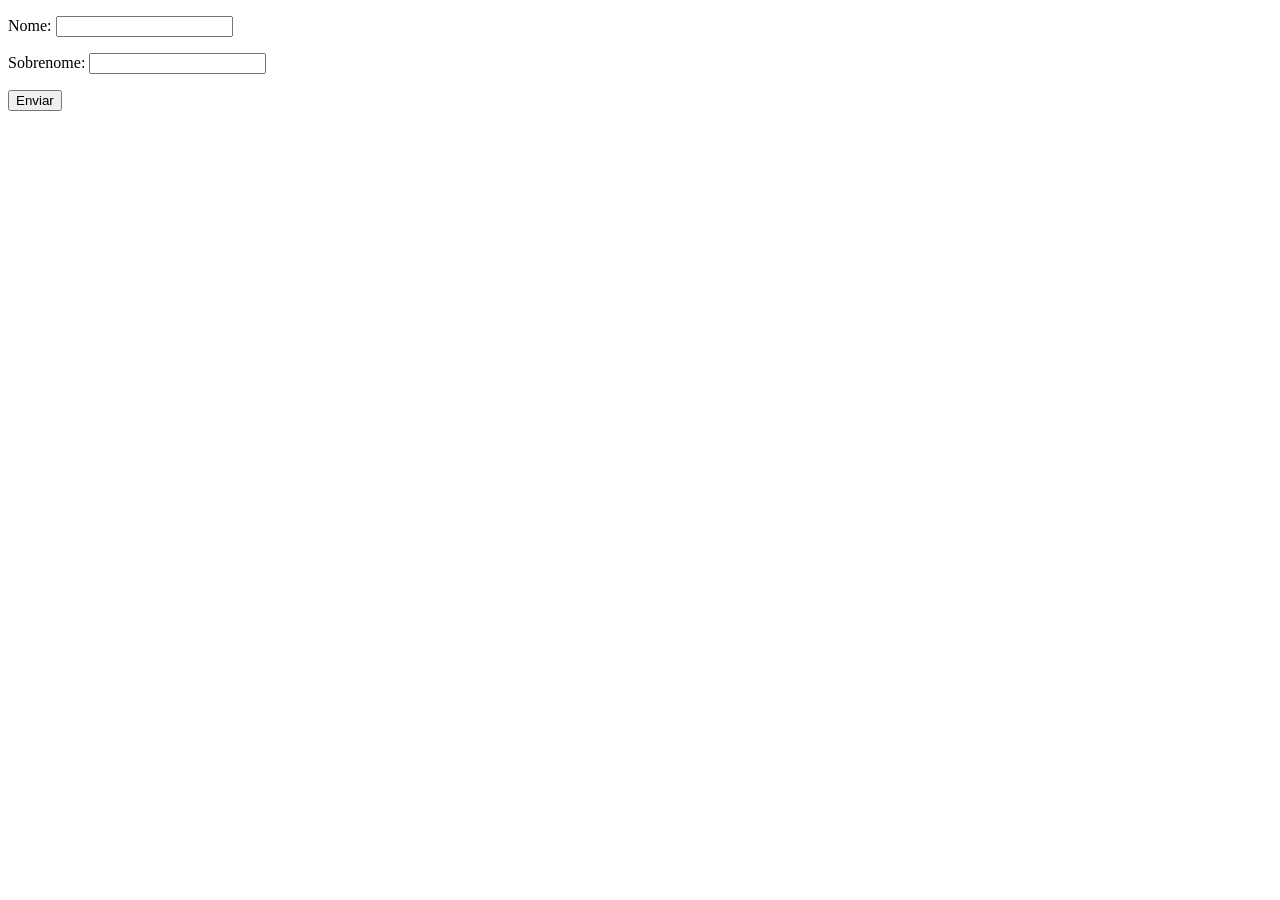
<file: formbasic.index.html>
<!DOCTYPE html>
<html lang="en">
<head>
    <meta charset="UTF-8">
    <meta name="viewport" content="width=device-width, initial-scale=1.0">
    <title>Document</title>
</head>
<body>
    <form action="cadastro.php">
        <p>Nome: <input type="text" name="Nome" id="inome"></p>
        <p>Sobrenome: <input type="text" name="Sobrenome" id="isobrenome"></p>
        <input type="submit" value="Enviar">
</body>
</html>
</file>
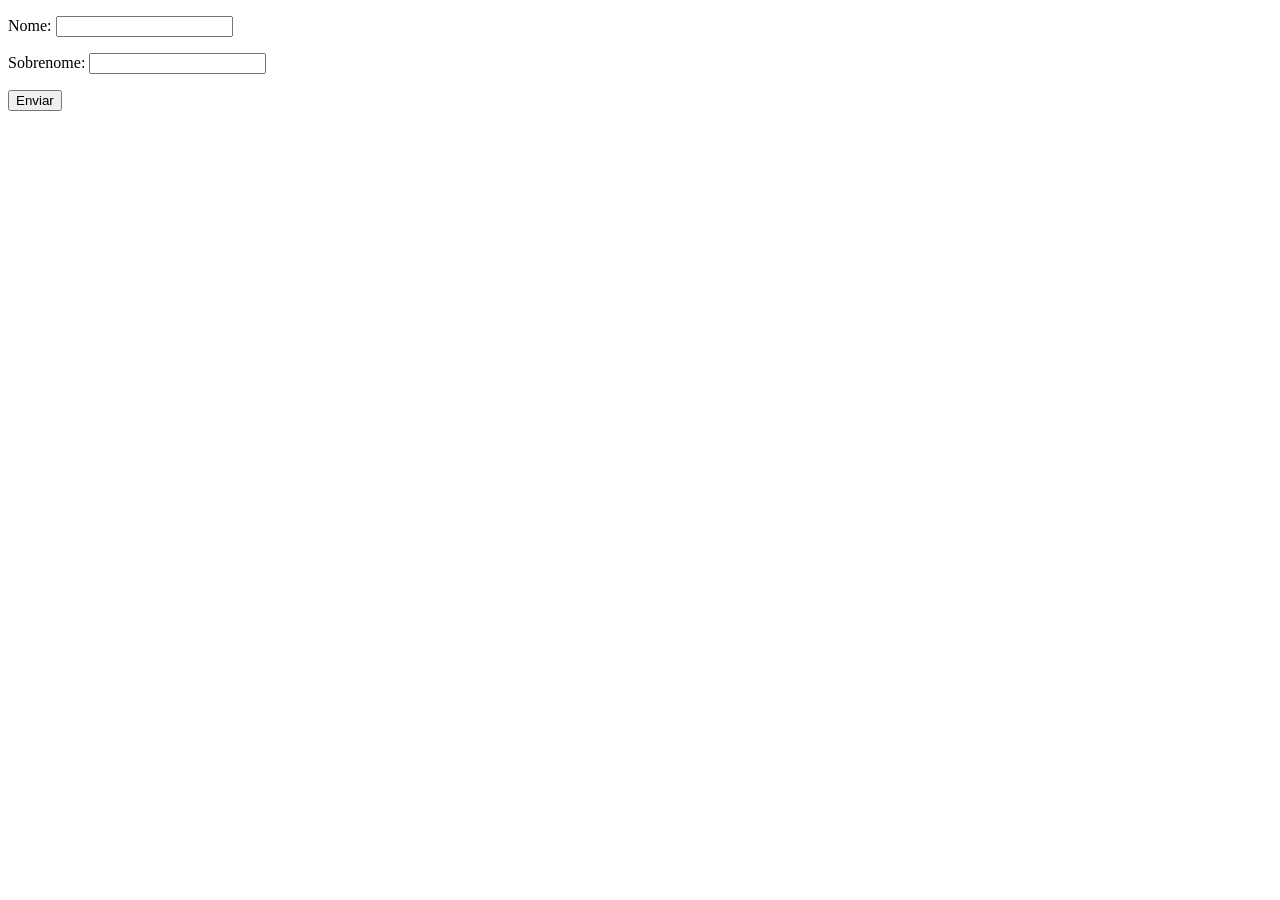
<file: Aula003_form/form.label.html>
<!DOCTYPE html>
<html lang="pt-br">
<head>
    <meta charset="UTF-8">
    <meta name="viewport" content="width=device-width, initial-scale=1.0">
    <title>Document</title>
</head>
<body>
    <form action="cadastro.php">
        <p><label for="inome">Nome</label>:
             <input type="text" name="nome" id="inome"></p>
        <p><label for="isobrenome">Sobrenome</label>: 
            <input type="text" name="sobrenome" id="isobrenome"></p>
        <input type="submit" value="Enviar">
    </form>
</body>
</html>
</file>
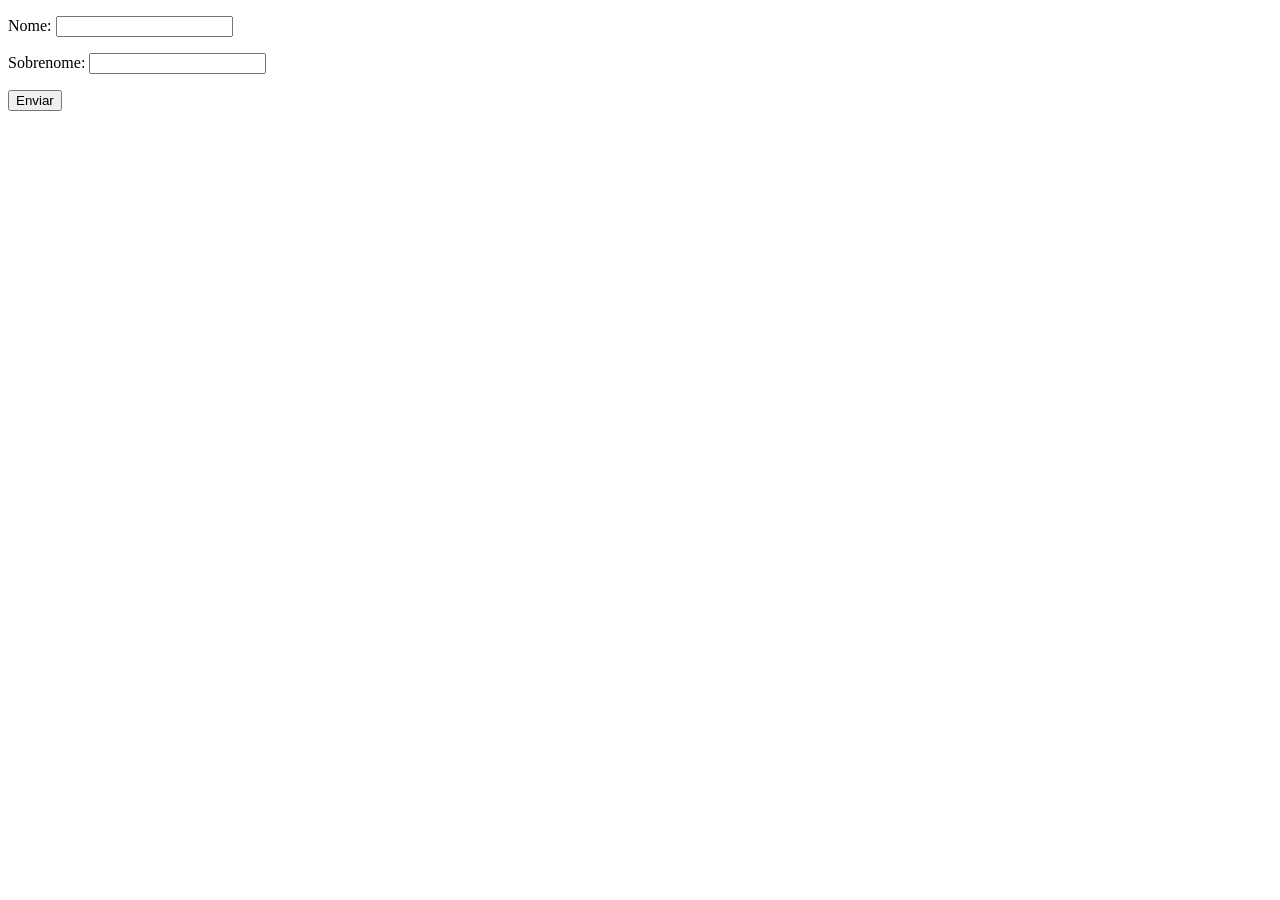
<file: Aula003_form/formbasic.index.html>
<!DOCTYPE html>
<html lang="pt-br">
<head>
    <meta charset="UTF-8">
    <meta name="viewport" content="width=device-width, initial-scale=1.0">
    <title>Document</title>
</head>
<body>
    <form action="cadastro.php">
        <p>Nome: <input type="text" name="nome" id="inome"></p>
        <p>Sobrenome: <input type="text" name="sobrenome" id="isobrenome"></p>
        <input type="submit" value="Enviar">
    </form>
</body>
</html>
</file>
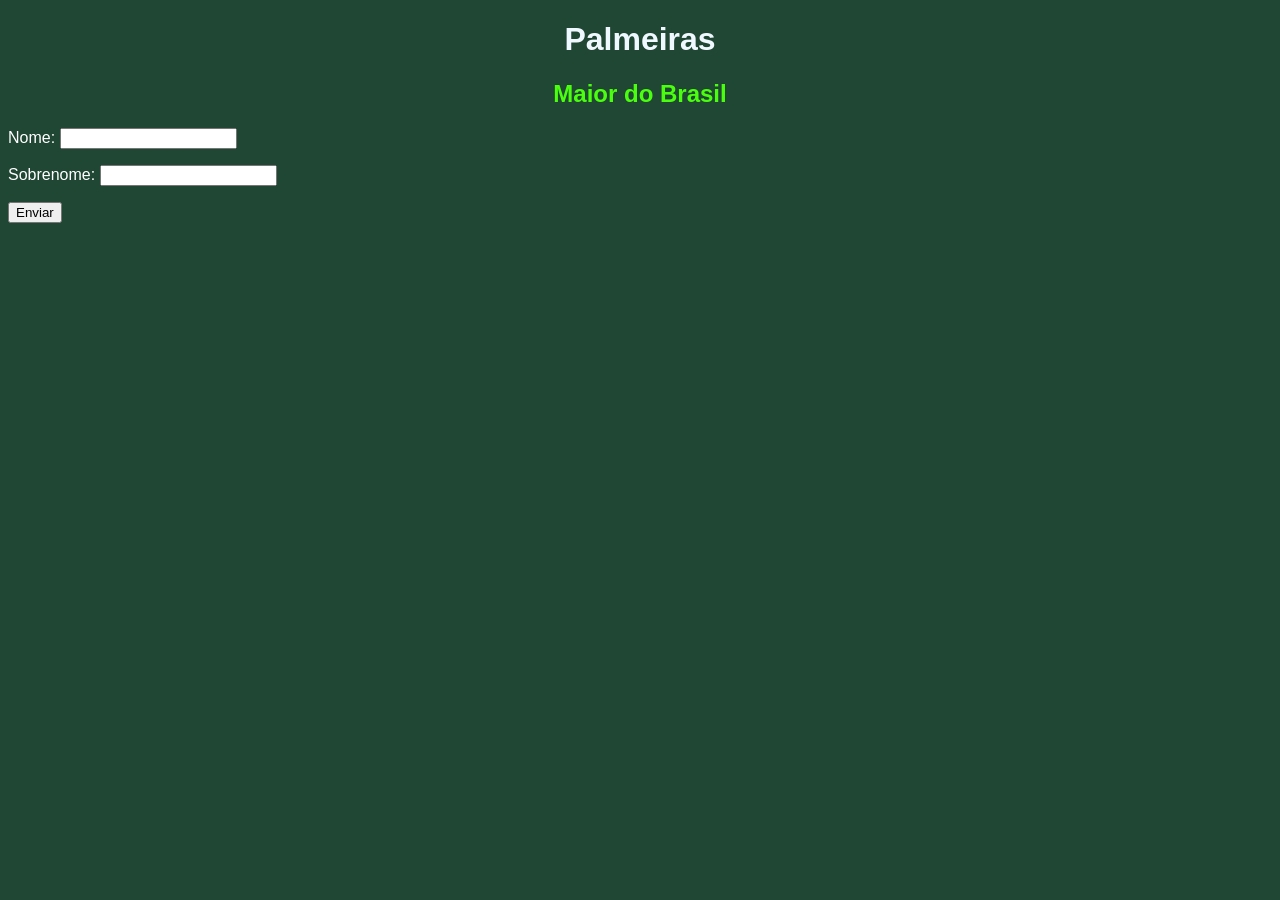
<file: Aula006/estilo.html>
<!DOCTYPE html>
<html lang="pt-br">
<head>
    <meta charset="UTF-8">
    <meta name="viewport" content="width=device-width, initial-scale=1.0">
    <title>elementos/tags vs css</title>
    <style>
        *{
            font-family: Arial, Helvetica, sans-serif;
        }       
    </style>
    <link rel="stylesheet" href="estilo.css">
    <style>
        h1 {
            text-align: center;
            color: aliceblue;
        }
        h2 {
            text-align: right;
            color: rgb(74, 255, 13);
        }
    </style>
</head>
<body>
    <h1 style="text-align: center;">Palmeiras</h1>
    <h2 style="text-align: center;">Maior do Brasil</h2>
    <form action="cadastro.php">
       <p><label for="iNome">Nome:</label>
            <input type="text" name="Nome" id="iNome"></p>
        <p><label for="iSobrenome">Sobrenome:</label>
             <input type="text" name="Sobrenome" id="iSobrenome"></p>
        <p><input type="submit" value="Enviar"></p>
    </form>
</body>
</html>
</file>
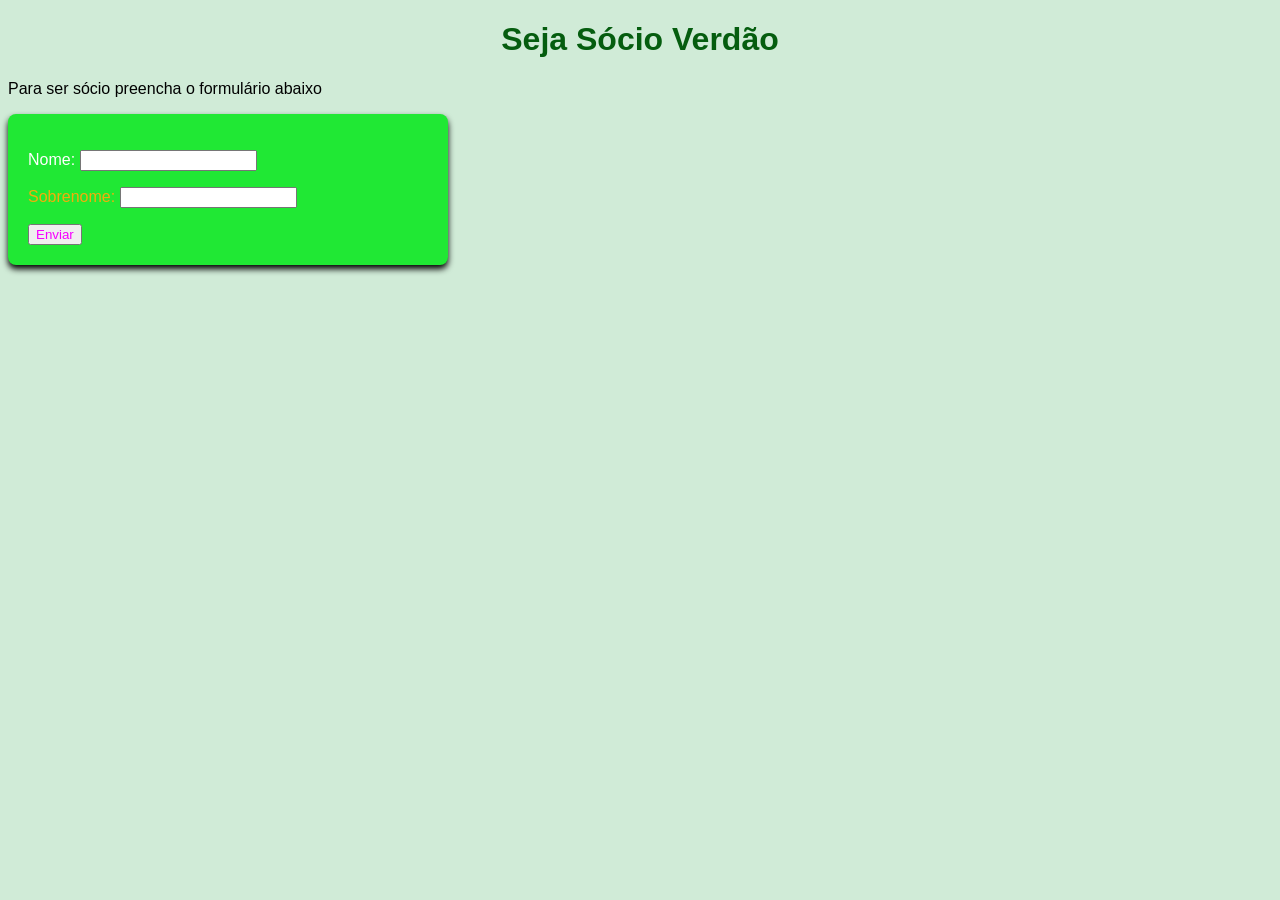
<file: Testes/sociotime.index.html>
<!DOCTYPE html>
<html lang="pt-br">
<head>
    <meta charset="UTF-8">
    <meta name="viewport" content="width=device-width, initial-scale=1.0">
    <title>Socio Verdão</title>
    <style>
        *{font-family: Arial, Helvetica, sans-serif;}
        h1{text-align: center;color: rgb(5, 93, 15);}
    </style>
    <link rel="stylesheet" href="style.css">
</head>
<body>
    <H1>Seja Sócio Verdão</H1>
    <p> Para ser sócio preencha o formulário abaixo</p>
    <form action="cadastro.php">
        <P><label for="inome">Nome: </label>
            <input type="text" name="nome" id="inome"></p>
        <p><label for="isobrenome">Sobrenome: </label>
            <input type="text" name="sobrenome" id="isobrenome"></p>
        <input type="submit" value="Enviar"> 
    </form>

</body>
</html>
</file>
<file: Aula006/estilo.css>
body {
      background-color: rgba(3, 46, 26, 0.882);
      label {
    color: rgb(255, 255, 255); /* ou qualquer cor que quiser */
}    
}
</file>
<file: Testes/style.css>
body{
    background-color: rgb(208, 235, 215);
}
form{
    background-color: rgb(32, 232, 52); 
    padding: 20px; /* ESPAÇAMENTO ENTRE NOME E SOBRENOME*/
    border-radius: 8px; /*AREDONDAMENTO DE CAIXA*/
    box-shadow: 0 4px 6px rgba(0,0,0,80.50); /*DESIGNER DA CAIXA*/
    width: 400px; /*diminui o tamanh0 da caixa*/
}

label[for="inome"]{
color: rgb(255, 254, 254);
}
label[for=isobrenome]{
    color: rgb(243, 173, 11);
}


input{
    color: rgb(247, 0, 255);
}
</file>
